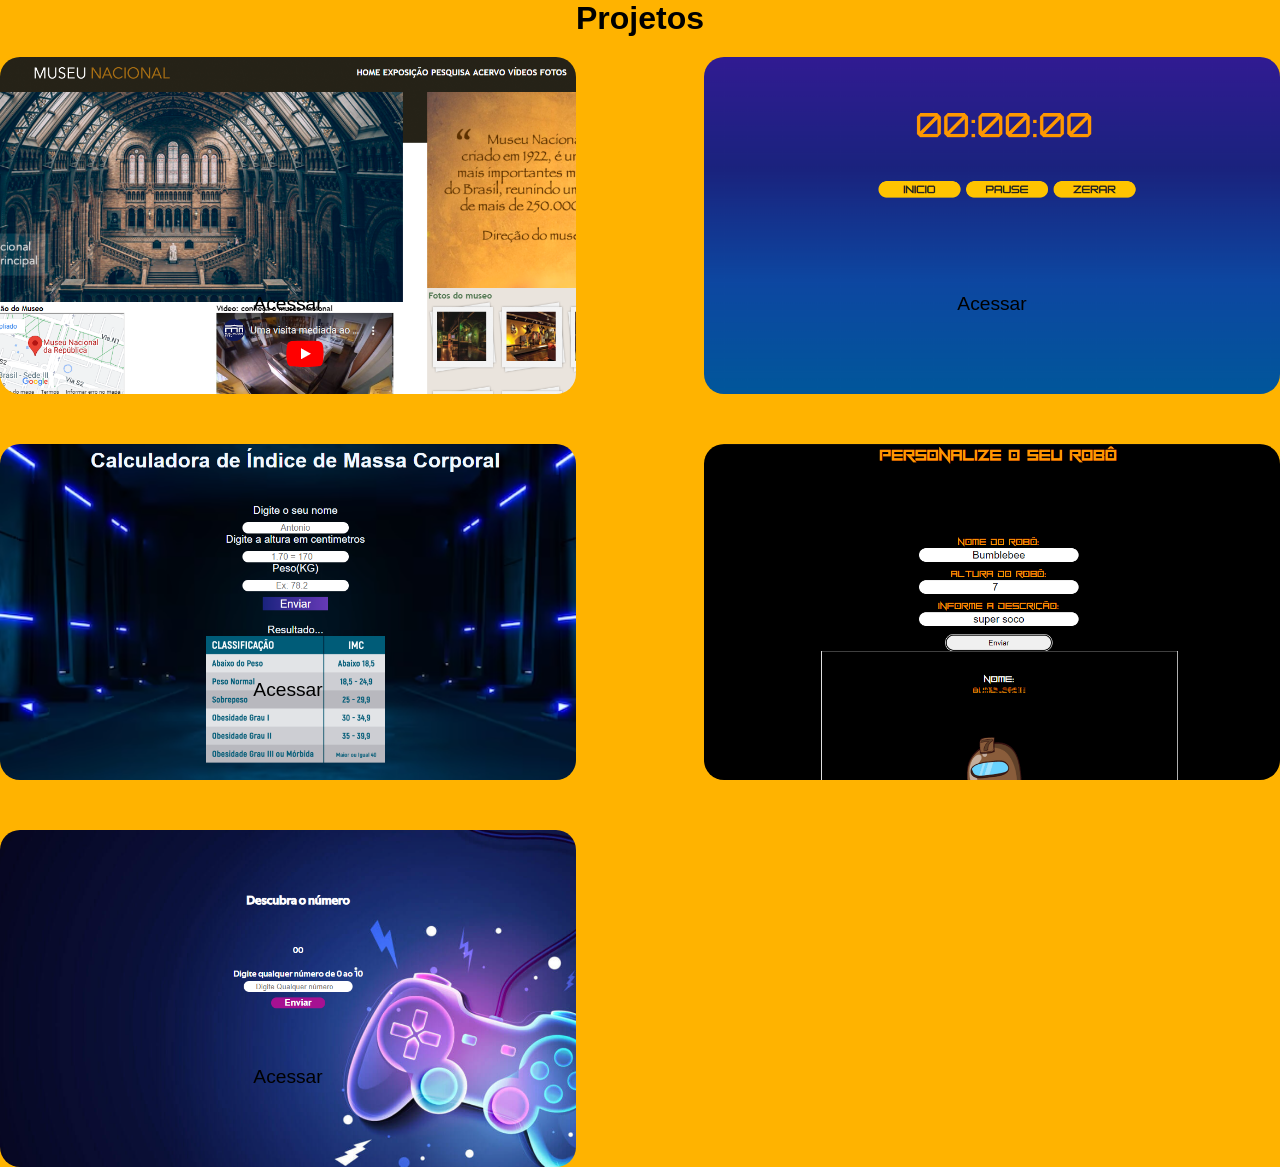
<file: 404erro.html>
<!DOCTYPE html>
<html lang="pt-br">
<head>
    <meta charset="UTF-8">
    <meta name="viewport" content="width=device-width, initial-scale=1.0">
    <link rel="stylesheet" type="text/css" href="Projetos.css">
    <link rel="website icon" type="png" href="Imagens/Eu.png">
    <title>Página de projeto</title>
</head>
<body>
    <main>
        <h1>Projetos</h1>
        <section id="projeto">
            <div class="Projeto3"><a href="https://jhuni0r07jr.github.io/Museu-Nacional/" target="blank">Acessar</a></div>
            <div class="Projeto4"><a href="https://jhuni0r07jr.github.io/Cronometro/" target="blank">Acessar</a></div>
            <div class="Projeto5"><a href="https://jhuni0r07jr.github.io/Calculadora-de-IMC/" target="blank">Acessar</a></div>
            <div class="Projeto6"><a href="https://jhuni0r07jr.github.io/Robos/" target="blank">Acessar</a></div>
            <div class="Projeto7"><a href="https://jhuni0r07jr.github.io/Game-descubra-numero/" target="blank">Acessar</a></div>
        </section>
    </main>
</body>
</html>
</file>
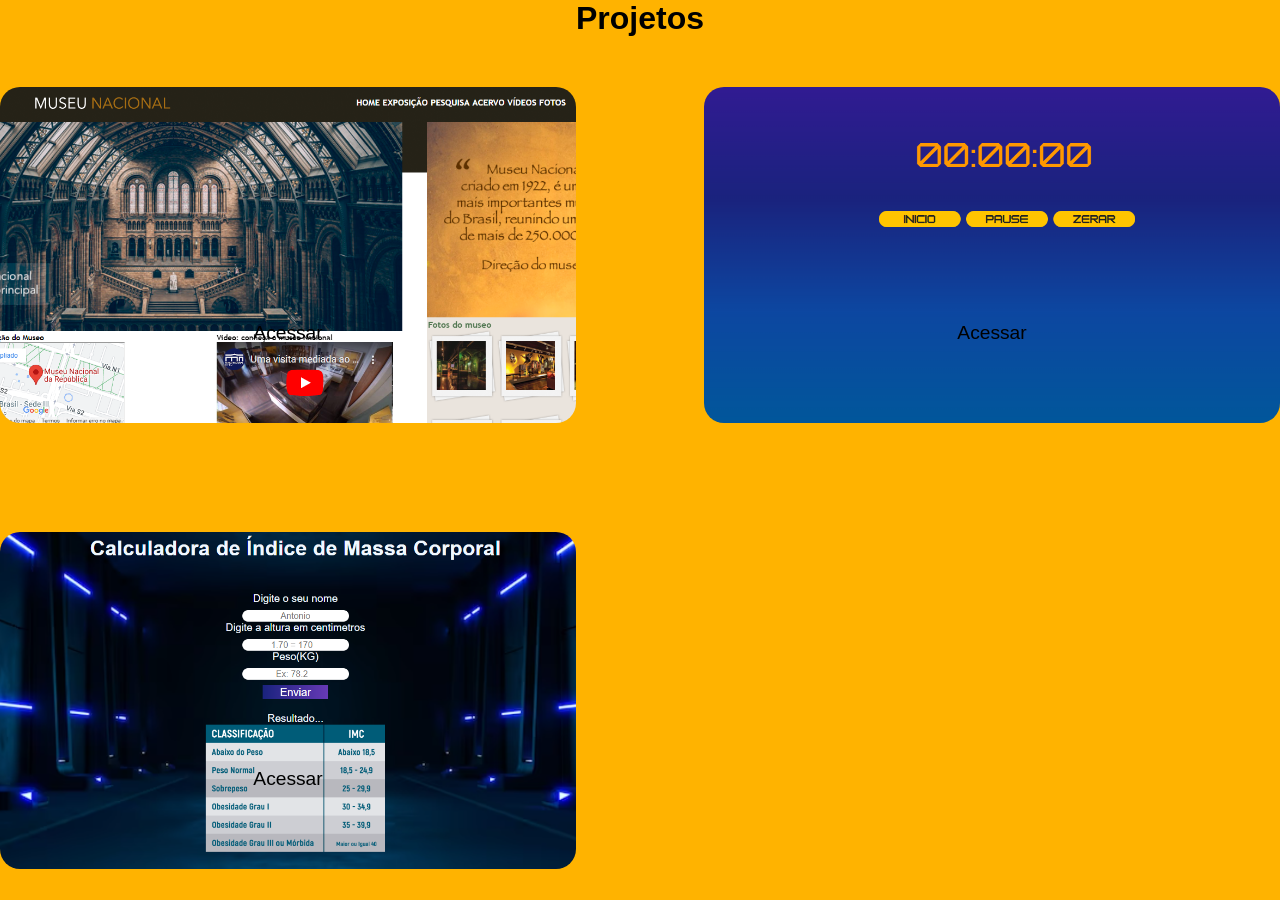
<file: TodosOsProjetos copy.html>
<!DOCTYPE html>
<html lang="pt-br">
<head>
    <meta charset="UTF-8">
    <meta name="viewport" content="width=device-width, initial-scale=1.0">
    <link rel="stylesheet" type="text/css" href="Projetos.css">
    <link rel="website icon" type="png" href="Imagens/Eu.png">
    <title>Página de projeto</title>
</head>
<body>
    <main>
        <h1>Projetos</h1>
        <section id="projeto">
                <div class="Projeto3"><a href="https://jhuni0r07jr.github.io/Cronometro/" target="blank">Acessar</a></div>
                <div class="Projeto4"><a href="https://jhuni0r07jr.github.io/Cronometro/" target="blank">Acessar</a></div>
                <div class="Projeto5"><a href="https://jhuni0r07jr.github.io/Calculadora-de-IMC/" target="blank">Acessar</a></div>
        </section>
    </main>
</body>
</html>
</file>
<file: Projetos.css>
*{
    margin: 0;
    padding: 0;
}

html, body{
    width: 100%;
    height: 100%;
    background: #FFB300;
}

main{
    width: 100%;
    height: 100%;
    font-family: Poppins, Helvetica, sans-serif;
}

main h1{
    width: 100%;
    align-items: center;
    text-align: center;
}

#projeto{
    width: 100%;
    height: 93.5%;
    display: flex;
    flex-wrap: wrap;
    margin-top: 20px;
    font-size: larger;
    text-align: center;
    flex-direction: row;
    align-items: center;
    justify-content: space-between;
}

.Projeto3, .Projeto4, .Projeto5, .Projeto6, .Projeto7{
    width: 45%;
    height: 40%;
    display: flex;
    border-radius: 20px;
    background-size: cover;
    background-position: center;
    background-repeat: no-repeat;
    justify-content: space-between;
}

.Projeto3 a{
    width: 100%;
    height: 10%;
    display: flex;
    color:black;
    margin-top: 230px;
    text-align: center;
    align-items: center;
    border-radius: 15px;
    text-decoration: none;
    justify-content: center;
}

.Projeto4 a{
    width: 100%;
    height: 10%;
    display: flex;
    color:black;
    margin-top: 230px;
    text-align: center;
    align-items: center;
    border-radius: 15px;
    text-decoration: none;
    justify-content: center;
}

.Projeto5 a{
    width: 100%;
    height: 10%;
    display: flex;
    color:black;
    text-align: center;
    margin-top: 230px;
    align-items: center;
    border-radius: 15px;
    text-decoration: none;
    justify-content: center;
}

.Projeto6 a{
    width: 100%;
    height: 10%;
    display: flex;
    color:black;
    margin-top: 230px;
    text-align: center;
    align-items: center;
    border-radius: 15px;
    text-decoration: none;
    justify-content: center;
}

.Projeto7 a{
    width: 100%;
    height: 10%;
    display: flex;
    color:black;
    margin-top: 230px;
    text-align: center;
    align-items: center;
    border-radius: 15px;
    text-decoration: none;
    justify-content: center;
}

.Projeto3{
    background-image: url('Imagens/MuseuNacional.png');
}

.Projeto4{
    background-image: url('Imagens/Cronometro.png');
}

.Projeto5{
    margin-top: 50px;
    background-image: url('Imagens/Calculadora_IMC.png');
}

.Projeto6{
    margin-top: 50px;
    background-image: url('Imagens/Robo_Tela.png');
}

.Projeto7{
    margin-top: 50px;
    background-image: url('Imagens/GameDescobrirNumero.png');
}
</file>
